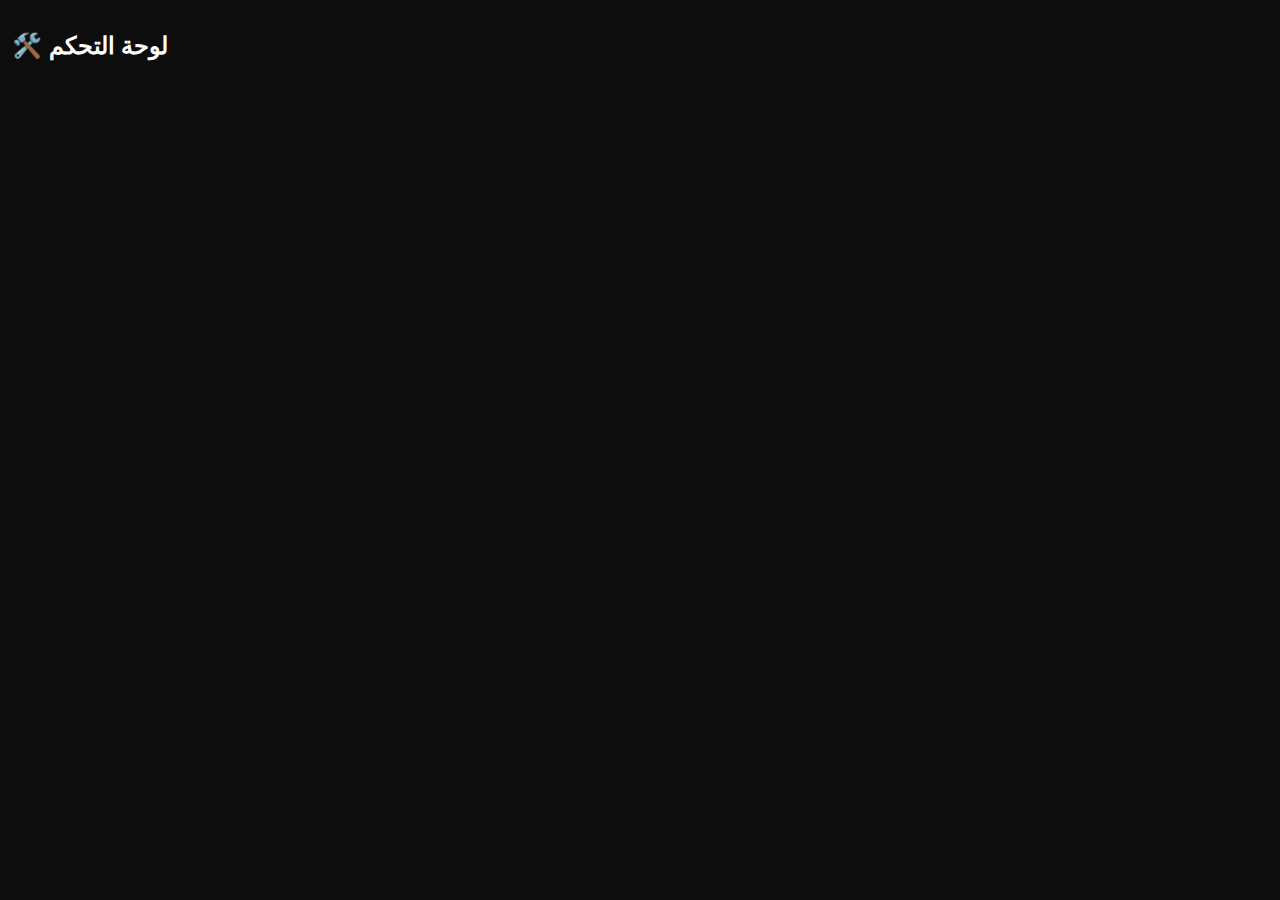
<file: admin.html>
<!DOCTYPE html>
<html lang="ar">
<head>
<meta charset="UTF-8">
<meta name="viewport" content="width=device-width, initial-scale=1">
<title>Admin</title>
<link rel="stylesheet" href="style.css">
<script src="https://telegram.org/js/telegram-web-app.js"></script>
</head>
<body>
<h2>🛠️ لوحة التحكم</h2>
<div id="auth"></div>

<div id="panel" style="display:none">
  <input id="title" placeholder="العنوان">
  <input id="category" placeholder="التصنيف">
  <input id="poster" placeholder="رابط الصورة">
  <input id="url" placeholder="رابط m3u8 / mp4">
  <button onclick="addItem()">إضافة</button>
  <pre id="output"></pre>
</div>

<script src="admin.js"></script>
</body>
</html>
</file>
<file: style.css>
body{
  background:#0d0d0d;
  color:#fff;
  font-family:sans-serif;
  margin:0;
  padding:12px
}
header{
  display:flex;
  gap:10px;
  align-items:center
}
header input{
  flex:1;
  padding:8px;
  border-radius:10px;
  border:none
}
.grid{
  display:grid;
  grid-template-columns:repeat(2,1fr);
  gap:12px;
  margin-top:12px
}
.card{
  background:#1a1a1a;
  border-radius:16px;
  overflow:hidden;
  transition:.3s;
  position:relative
}
.card:hover{transform:scale(1.04)}
.card img{
  width:100%;
  height:150px;
  object-fit:cover
}
.card h3{
  padding:6px;
  font-size:14px
}
.fav{
  position:absolute;
  top:6px;
  left:6px;
  font-size:18px
}
nav button{
  margin:4px;
  padding:6px 12px;
  border-radius:20px;
  border:none;
  background:#222;
  color:#fff
}
</file>
